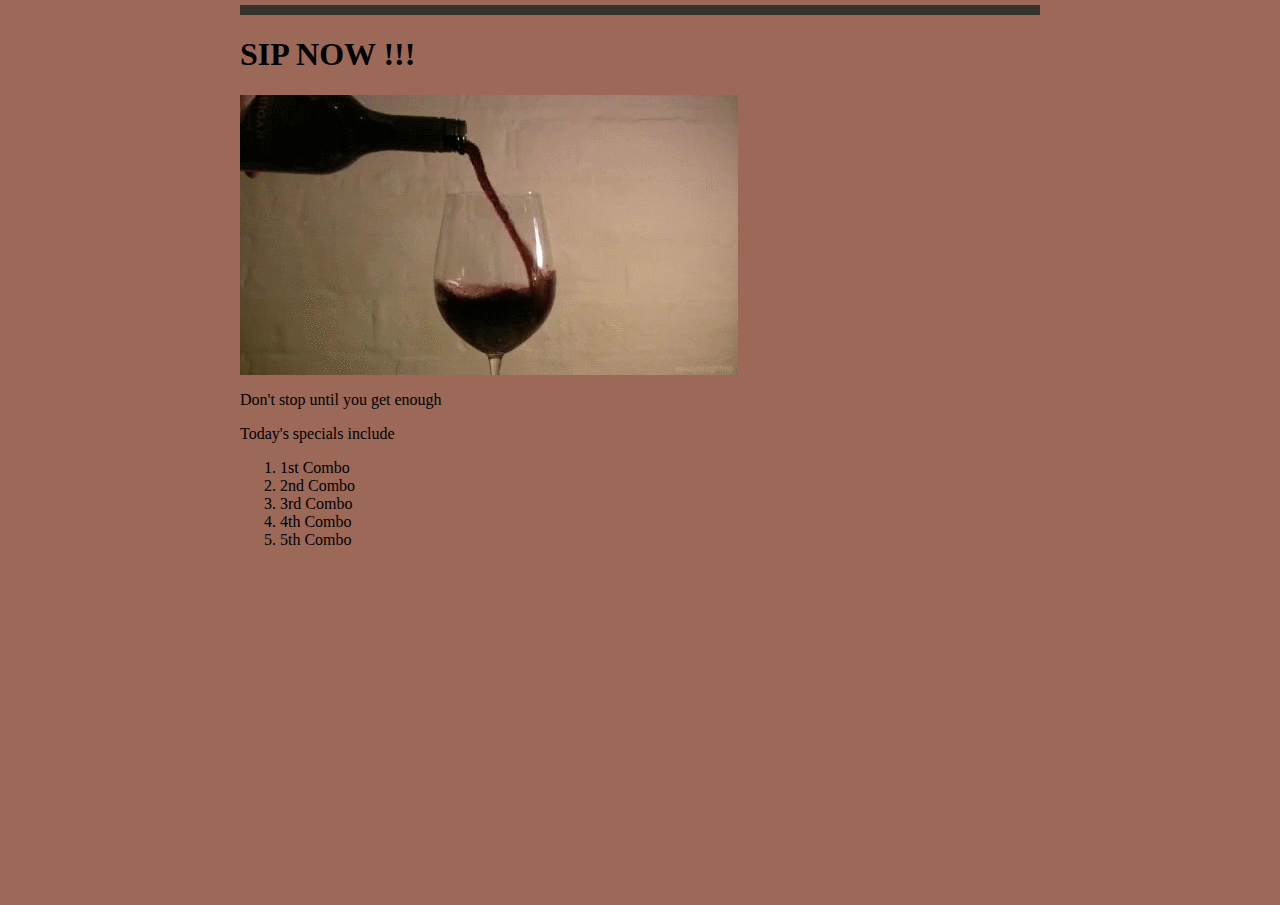
<file: index.html>
<html>

  <head>
    <title>  Sip n' Savor  </title>
    <link rel="stylesheet" href="style2.css" type="text/css"/>
  </head>

  <body>
      <header>


      </header>

    
      <h1> SIP NOW !!! </h1>
      <img src="giphy.gif" />
      <p> Don't stop until you get enough </p>
      <p> Today's specials include </p>
      <ol>
          <li>1st Combo  </li>
          <li>2nd Combo  </li>
          <li>3rd Combo  </li>
          <li>4th Combo  </li>
          <li>5th Combo  </li>

     </ol>
    </body>


</html>
</file>
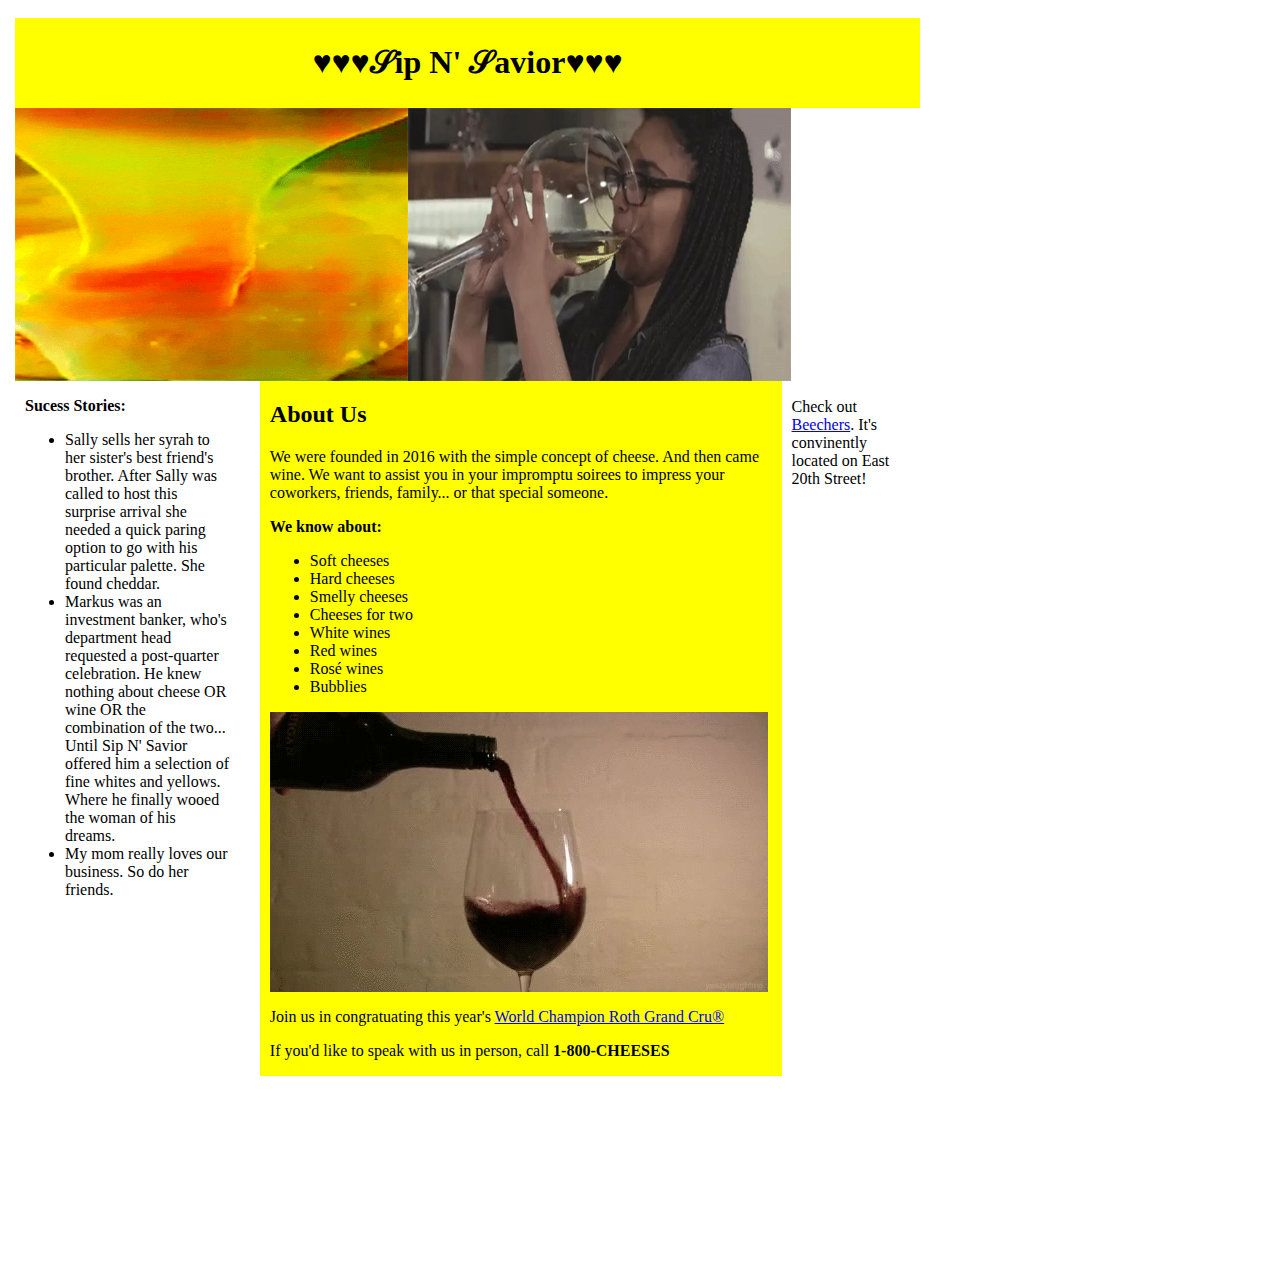
<file: aboutus (1).html>
<html>
  <head>
    <title>&#x1D4AE;ip N' &#x1D4AE;avior</title>
    <link rel="stylesheet" href="aboutus.css" type="text/css"/>
  </head>
  <header>
    <h1>&hearts;&hearts;&hearts;&#x1D4AE;ip N' &#x1D4AE;avior&hearts;&hearts;&hearts;</h1>
  </header>
  <img style="width: 900px" src="header.jpg" alt="cheesy goodness and winey wine"/>
  <body>
    <nav>
      <p><strong>Sucess Stories:</strong></p>
      <ul>
        <li>Sally sells her syrah to her sister's best friend's brother. After Sally was called to host this surprise arrival she needed a quick paring option to go with his particular palette. She found cheddar.</li>
        <li>Markus was an investment banker, who's department head requested a post-quarter celebration. He knew nothing about cheese OR wine OR the combination of the two... Until Sip N' Savior offered him a selection of fine whites and yellows. Where he finally wooed the woman of his dreams.</li>
        <li>My mom really loves our business. So do her friends.</li>
      </ul>
    </nav>
    <section>
      <h2>About Us</h2>
      <p>We were founded in 2016 with the simple concept of cheese. And then came wine. We want to assist you in your impromptu soirees to impress your coworkers, friends, family... or that special someone.</p>
      <p><strong>We know about:</strong>
        <ul>
          <li>Soft cheeses</li>
          <li>Hard cheeses</li>
          <li>Smelly cheeses</li>
          <li>Cheeses for two</li>
          <li>White wines</li>
          <li>Red wines</li>
          <li>Ros&eacute; wines</li>
          <li>Bubblies</li>
        </ul>
      </p>
      <img src= "giphy.gif" alt="liz lemon and her night cheese">
      <br />
      <p>Join us in congratuating this year's <a href="http://www.rothcheese.com/cheese/grand-cru/?gclid=CjwKEAjw7e66BRDhnrizmcGc8VcSJABR6gaRFWO7yCyGFeJ7_H9iS2nRycqZJVOfHUO7-V5YoiOy0BoCwyXw_wcB#grand-cru-surchoix">World Champion Roth Grand Cru&reg;</a></p>
      <p>If you'd like to speak with us in person, call <strong>1-800-CHEESES</strong></p>
    </section>
      <aside>
        <p>Check out <a href="http://www.beechershandmadecheese.com/"> Beechers</a>. It's convinently located on East 20th Street!</p>
      </aside>
  </body>
</html>
</file>
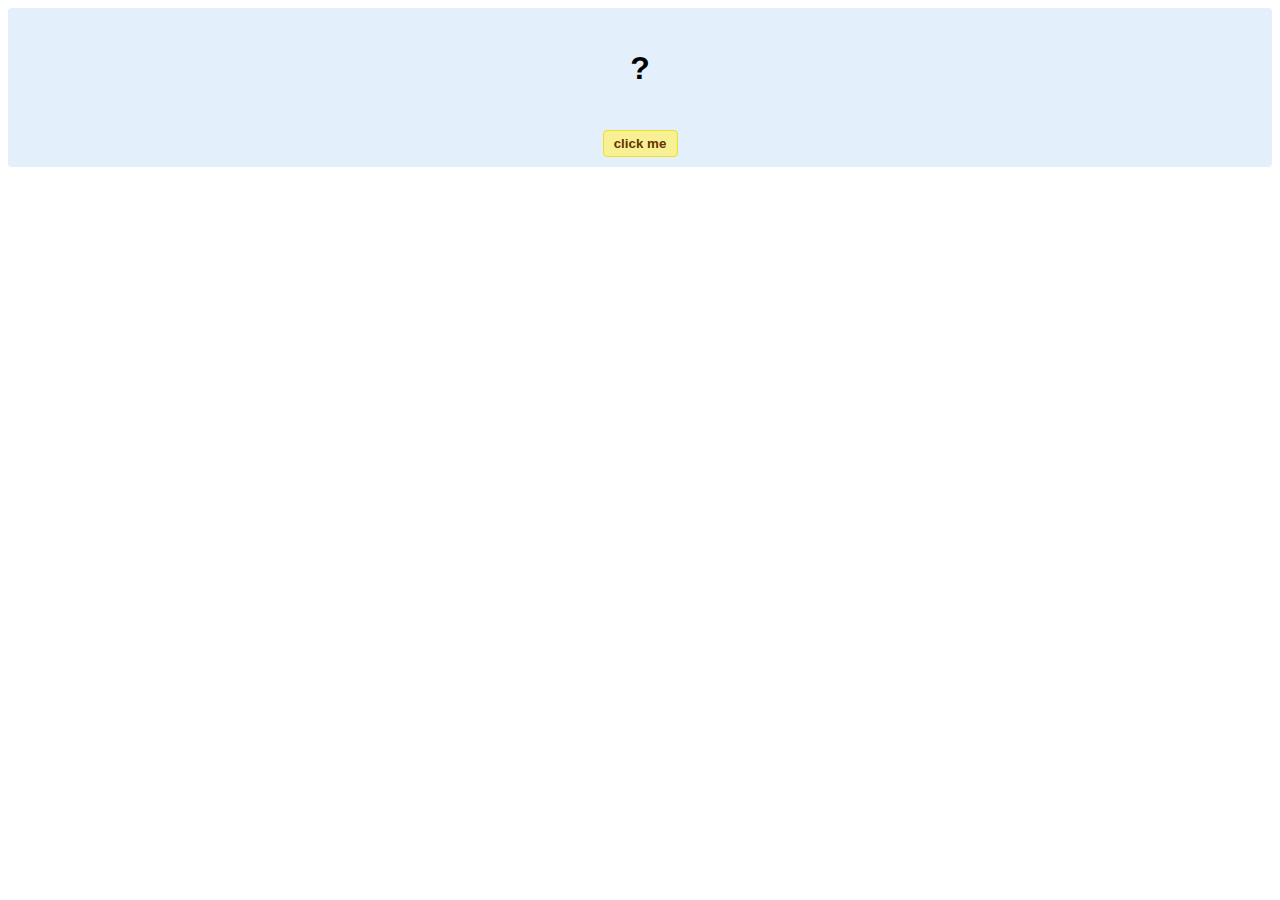
<file: hello-world.html>
<!DOCTYPE html>
<!-- HTML5 Hello world by kirupa - http://www.kirupa.com/html5/getting_your_feet_wet_html5_pg1.htm -->
<html lang="en-us">

<head>
<meta charset="utf-8">
<title>Hello...</title>
<style type="text/css">
#mainContent {
	font-family: Arial, Helvetica, sans-serif;
	font-size: xx-large;
	font-weight: bold;
	background-color: #E3F0FB;
	border-radius: 4px;
	padding: 10px;
	text-align: center;
}
.buttonStyle {
	border-radius: 4px;
	border: thin solid #F0E020;
	padding: 5px;
	background-color: #F8F094;
	font-family: "Segoe UI", Tahoma, Geneva, Verdana, sans-serif;
	font-weight: bold;
	color: #663300;
	width: 75px;
}

.buttonStyle:hover {
	border: thin solid #FFCC00;
	background-color: #FCF9D6;
	color: #996633;
	cursor: pointer;
}
.buttonStyle:active {
	border: thin solid #99CC00;
	background-color: #F5FFD2;
	color: #669900;
	cursor: pointer;
}

</style>
</head>

<body>
<div id="mainContent">
<p id="helloText">?</p>
<button id="clickButton" class="buttonStyle">click me</button>
</div>
<script> 
var myButton = document.getElementById("clickButton");
var myText = document.getElementById("helloText");

myButton.addEventListener('click', doSomething, false)

function doSomething() {
	myText.textContent = "hello, world!";
}
</script>

</body>
</html>
</file>
<file: style2.css>
html {
  height: 100%;
}

body {
  background-color:#9c6857 ;
  width: 800px;
  margin: 0 auto;
  padding-top: 5px;
  height: 100%;
}

.left-sidebar{
  background-color:#33352e;
  width: 200 auto;
}

header {
  background-color:35332e ;
  color: white;
  text-align: center;
  padding: 5px;
  font-size: 20px;
  display: block;
  width: 790px;
}

nav {
        line-height: 40 auto;
        background-color: fae9bb;
        width:125px;
        display: inline-block;
        vertical-align: top;
        min-height: 100%
    }

nav ul {
  list-style-type: none;
}

a {
  color: black;
}

section {
  width: 516px;
  display: inline-block;
}

aside {
  width: 125px;
  display: inline-block;
  vertical-align: top;
  background-color:#fae9bb;
  font-size: 18px;
  min-height: 100%;
  padding: 8px;
}

aside ul {
  list-style-type: none;
}

footer {
  width: 790px;
  background-color: black;
  color: white;
  text-align: center;
  padding: 5px;
  display: block;
}
</file>
<file: aboutus.css>
/* Note to students: Some properties are given to you to fill out,
others you can modify as they stand, and if you have time,
there are definitely some properties you should add!*/

    html {
      height: 100%;
    }
    body {
       width: 80%;
       height: 100%;
       padding-top: 10px;
       padding-right: 10px;
       padding-bottom: 10px;
       padding-left: 10px;
       margin-top: ;
       margin-right: 5px;
       margin-bottom: ;
       margin-left: 5px;
    }

    header {
        background-color: yellow;
        padding: 5px;
        font-size:;
        display: block;
        margin-left:;
        border: 2px;
        text-align: center;
        width: 87.4%;
    }
    body nav {
        float: left;
        width: 20%;
        padding-left: 10px;
        padding-right: 30px;
        padding-top: ;
        padding-bottom: ;
}
    section {
        width: 49%;
        float: left;
        padding-left: 10px;
        padding-right: 10px;
        padding-top: ;
        padding-bottom: ;
        background-color: yellow;
    }

    aside {
        float: left;
        width: 10%;
        display: inline-block;
        vertical-align: top;
        background-color:;
        padding:1px;
        min-height: 100%;
        padding-left: 10px;
        padding-right: 10px;
        padding-top: ;
        padding-bottom: ;
    }
</file>
